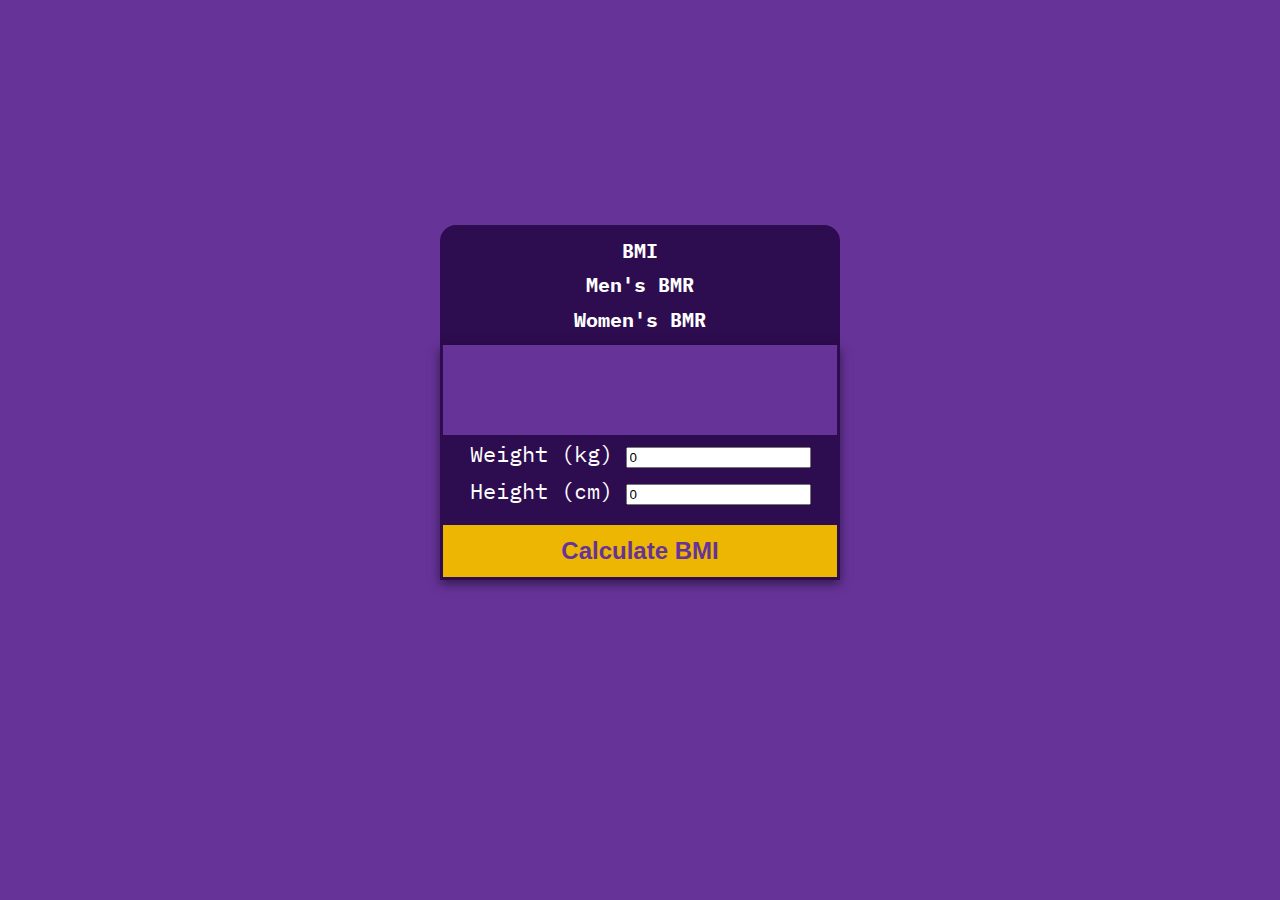
<file: bmi/index.html>
<!DOCTYPE html>
<html lang="en">
<head>

    <meta charset="UTF-8">
    <meta http-equiv="X-UA-Compatible" content="IE=edge">
    <meta name="viewport" content="width=device-width, initial-scale=1.0">
    <link rel="stylesheet" href="css/bmi.css">
    <script src="js/bmi.js" defer></script>
    <title>BMI</title>

</head>
<body>

    <header>
        <nav class="nav-bar">
            <a href="index.html"><i class="nav-bmi"></i>BMI</a>
            <a href="../men's calories/index.html"><i class="nav-men"></i>Men's BMR</a>
            <a href="../women's calories/index.html"><i class="nav-women"></i>Women's BMR</a>
        </nav>
    </header>

    <main class="main">
        <div class="display">
            <div class="form-hide">
                <label for="bmitext"></label>
                <span id="result" class="show-BMI">x</span>
            </div>
        </div>
        <div class="form-setting">
            <label for="weight">Weight (kg)</label>
            <input id="weight" value="0"/>
        </div>
        <div class="form-setting">
            <label for="height">Height (cm)</label>
            <input id="height" value="0"/>
        </div>
        <button onclick="calculate()" class="form__button">Calculate BMI</button>
    </main>

</body>
</html>
</file>
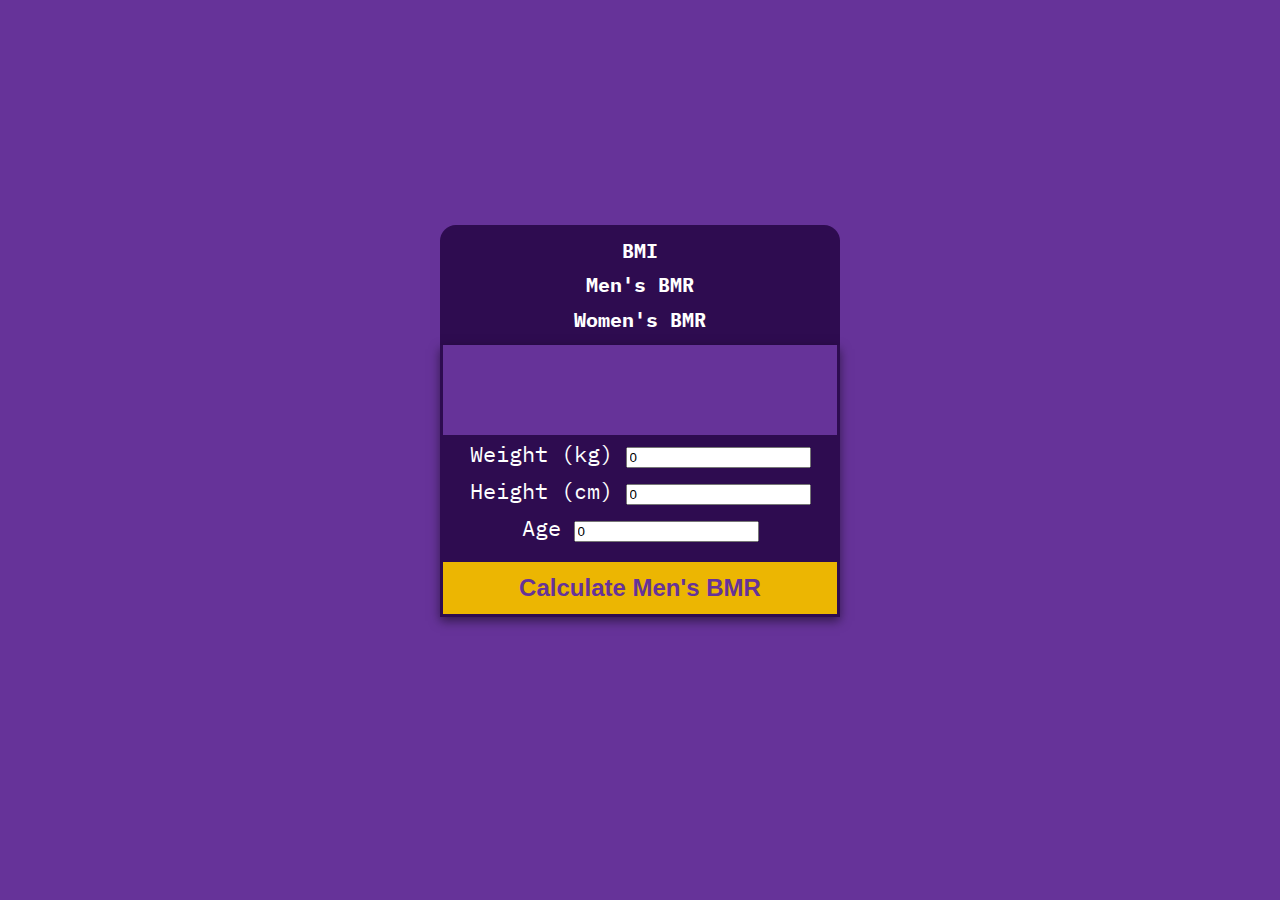
<file: men's calories/index.html>
<!DOCTYPE html>
<html lang="en">
<head>

    <meta charset="UTF-8">
    <meta http-equiv="X-UA-Compatible" content="IE=edge">
    <meta name="viewport" content="width=device-width, initial-scale=1.0">
    <link rel="stylesheet" href="css/men.css">
    <script src="js/men.js" defer></script>
    <title>Men's Calories</title>

</head>
<body>

    <header>
        <!-- <h1 class="current-page">Men's Calories</h1> -->
        <nav class="nav-bar">
            <a href="../bmi/index.html"><i class="nav-bmi"></i>BMI</a>
            <a href="index.html"><i class="nav-men"></i>Men's BMR</a>
            <a href="../women's calories/index.html"><i class="nav-women"></i>Women's BMR</a>
        </nav>
    </header>

    <main class="main">
        <div class="display">
            <div class="form-hide">
                <label for="bmrtext"></label>
                <span id="result" class="show-BMR"></span>
            </div>
        </div>
        <div class="form-setting">
            <label for="weight">Weight (kg)</label>
            <input id="weight" value="0"/>
        </div>
        <div class="form-setting">
            <label for="height">Height (cm)</label>
            <input id="height" value="0"/>
        </div>
        <div class="form-setting">
            <label for="age">Age</label>
            <input id="age" value="0"/>
        </div>
        <button onclick="calculate()" class="form__button">Calculate Men's BMR</button>
    </main>

</body>
</html>
</file>
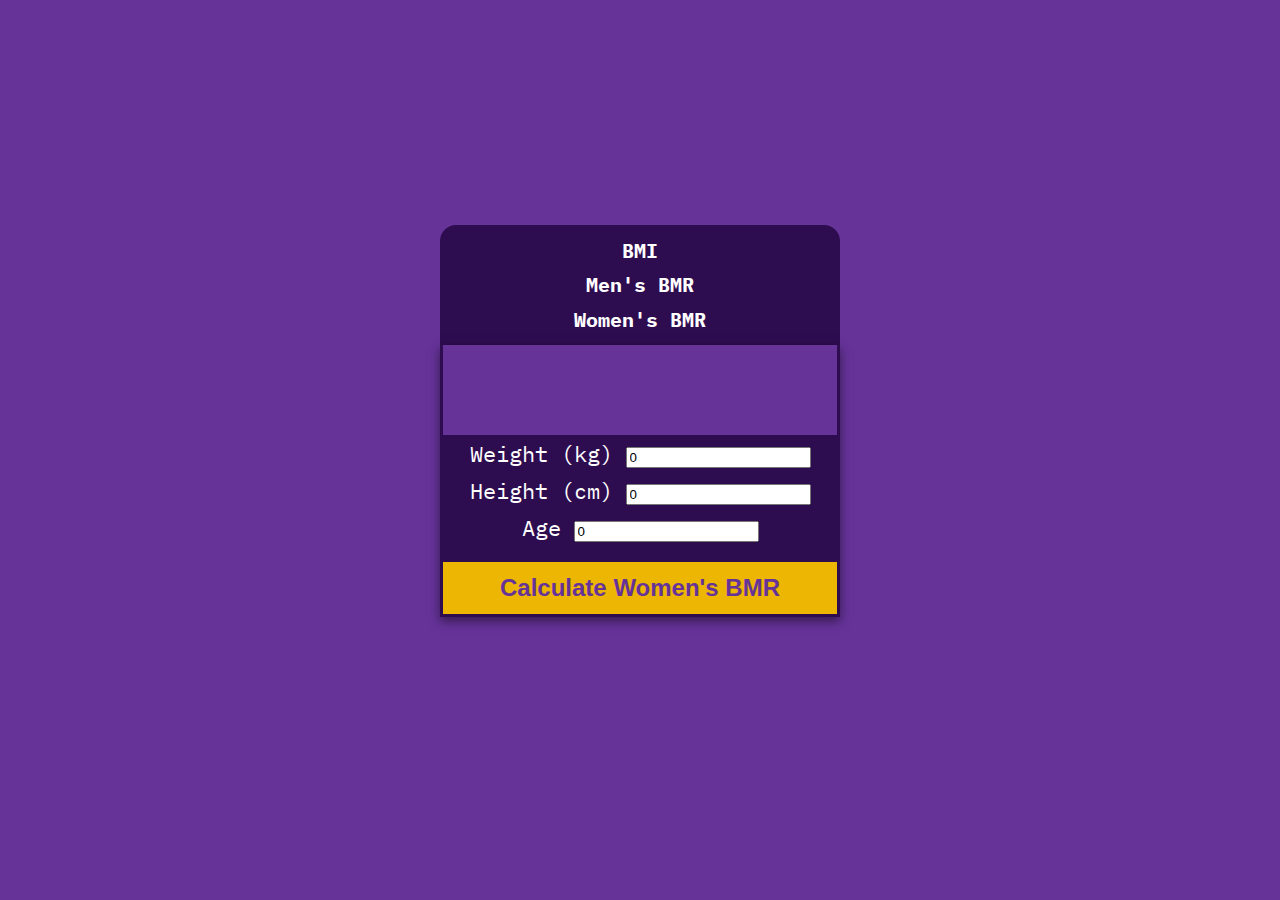
<file: women's calories/index.html>
<!DOCTYPE html>
<html lang="en">
<head>

    <meta charset="UTF-8">
    <meta http-equiv="X-UA-Compatible" content="IE=edge">
    <meta name="viewport" content="width=device-width, initial-scale=1.0">
    <link rel="stylesheet" href="css/women.css">
    <script src="js/women.js" defer></script>
    <title>Women's Calories</title>

</head>
<body>

    <header>
        <nav class="nav-bar">
            <a href="../bmi/index.html"><i class="nav-bmi"></i>BMI</a>
            <a href="../men's calories/index.html"><i class="nav-men"></i>Men's BMR</a>
            <a href="index.html"><i class="nav-women"></i>Women's BMR</a>
        </nav>
    </header>
    
    <main class="main">
        <div class="display">
            <div class="form-hide">
                <label for="bmrtext"></label>
                <span id="result" class="show-BMR"></span>
            </div>
        </div>
        <div class="form-setting">
            <label for="weight">Weight (kg)</label>
            <input id="weight" value="0"/>
        </div>
        <div class="form-setting">
            <label for="height">Height (cm)</label>
            <input id="height" value="0"/>
        </div>
        <div class="form-setting">
            <label for="age">Age</label>
            <input id="age" value="0"/>
        </div>
        <button onclick="calculate()" class="form__button">Calculate Women's BMR</button>
    </main>

</body>
</html>
</file>
<file: bmi/css/bmi.css>
@import url('https://fonts.googleapis.com/css2?family=IBM+Plex+Mono:wght@200&display=swap');

*{
    box-sizing: border-box;
}

body{
    font-family: 'IBM Plex Mono', monospace;
    background-color: rebeccapurple;
    margin: 25vh 0 0 25%;
    width: 50%;
    color: white;
    display: flex;
    flex-direction: column;
    justify-content: center;
    align-items: center;
}

body .display{
    display: flex;
    align-items: center;
    justify-content: center;
    flex-direction: row;
}

.display{
    background-color: rebeccapurple;
    display: flex;
    font-size: 1.5rem;
    align-items: center;
    height: 10vh;
    width: 100%;
    position: relative;
    padding: 1rem;
    overflow: auto;
}

.main{
    padding: 0 .2rem .2rem;
    min-width: 40vh;
}

.main .display{
    font-size: 36px;
}

body .main{
    font-size: 22px;
    background-color: rgb(46, 12, 80);
    flex-direction: column;
    display: flex;
    align-items: center;
    justify-content: center;
    box-shadow: 0 4px 10px rgba(0, 0, 0, 0.5);
    min-width: 400px;
}

.form__button{
    background-color: #ecb602;
    border: none;
    color: rebeccapurple;
    cursor: pointer;
    display: block;
    font-size: 1.5rem;
    font-weight: bold;
    padding: 0.75rem;
    margin-top: 1rem;
    width: 100%;
}

.main div{
    padding: .25rem;
}

a{
    font-size: 20px;
    font-weight: bold;
    margin: 1%;
}

nav{
    border-radius: 1rem 1rem 0 0;
    display:flex;
    flex-direction: column;
    background-color: rgb(46, 12, 80);
    align-items: center;
    padding:.5em;
    width:100%;
    min-width: 400px;
}

a:link, a:visited{
    text-decoration: none;
    color: white;
}

a:hover{
    text-decoration: none;
    color: #ecb602;
}
</file>
<file: men's calories/css/men.css>
@import url('https://fonts.googleapis.com/css2?family=IBM+Plex+Mono:wght@200&display=swap');

*{
    box-sizing: border-box;
}

body{
    font-family: 'IBM Plex Mono', monospace;
    background-color: rebeccapurple;
    margin: 25vh 0 0 25%;
    width: 50%;
    color: white;
    display: flex;
    flex-direction: column;
    justify-content: center;
    align-items: center;
}

body .display{
    display: flex;
    align-items: center;
    justify-content: center;
    flex-direction: row;
}

.display{
    background-color: rebeccapurple;
    display: flex;
    font-size: 1.5rem;
    align-items: center;
    height: 10vh;
    width: 100%;
    position: relative;
    padding: 1rem;
    overflow: auto;
}

.main{
    padding: 0 .2rem .2rem;
    min-width: 40vh;
}

.main .display{
    font-size: 36px;
}

body .main{
    font-size: 22px;
    background-color: rgb(46, 12, 80);
    flex-direction: column;
    display: flex;
    align-items: center;
    justify-content: center;
    box-shadow: 0 4px 10px rgba(0, 0, 0, 0.5);
    min-width: 400px;
}

.form__button{
    background-color: #ecb602;
    border: none;
    color: rebeccapurple;
    cursor: pointer;
    display: block;
    font-size: 1.5rem;
    font-weight: bold;
    padding: 0.75rem;
    margin-top: 1rem;
    width: 100%;
}

.main div{
    padding: .25rem;
}

a{
    font-size: 20px;
    font-weight: bold;
    margin: 1%;
}

nav{
    border-radius: 1rem 1rem 0 0;
    display:flex;
    flex-direction: column;
    background-color: rgb(46, 12, 80);
    align-items: center;
    padding:.5em;
    width:100%;
    min-width: 400px;
}

a:link, a:visited{
    text-decoration: none;
    color: white;
}

a:hover{
    text-decoration: none;
    color: #ecb602;
}
</file>
<file: women's calories/css/women.css>
@import url('https://fonts.googleapis.com/css2?family=IBM+Plex+Mono:wght@200&display=swap');

*{
    box-sizing: border-box;
}

body{
    font-family: 'IBM Plex Mono', monospace;
    background-color: rebeccapurple;
    margin: 25vh 0 0 25%;
    width: 50%;
    color: white;
    display: flex;
    flex-direction: column;
    justify-content: center;
    align-items: center;
}

body .display{
    display: flex;
    align-items: center;
    justify-content: center;
    flex-direction: row;
}

.display{
    background-color: rebeccapurple;
    display: flex;
    font-size: 1.5rem;
    align-items: center;
    height: 10vh;
    width: 100%;
    position: relative;
    padding: 1rem;
    overflow: auto;
}

.main{
    padding: 0 .2rem .2rem;
    min-width: 40vh;
}

.main .display{
    font-size: 36px;
}

body .main{
    font-size: 22px;
    background-color: rgb(46, 12, 80);
    flex-direction: column;
    display: flex;
    align-items: center;
    justify-content: center;
    box-shadow: 0 4px 10px rgba(0, 0, 0, 0.5);
    min-width: 400px;
}

.form__button{
    background-color: #ecb602;
    border: none;
    color: rebeccapurple;
    cursor: pointer;
    display: block;
    font-size: 1.5rem;
    font-weight: bold;
    padding: 0.75rem;
    margin-top: 1rem;
    width: 100%;
}

.main div{
    padding: .25rem;
}

a{
    font-size: 20px;
    font-weight: bold;
    margin: 1%;
}

nav{
    border-radius: 1rem 1rem 0 0;
    display:flex;
    flex-direction: column;
    background-color: rgb(46, 12, 80);
    align-items: center;
    padding:.5em;
    width:100%;
    min-width: 400px;
}

a:link, a:visited{
    text-decoration: none;
    color: white;
}

a:hover{
    text-decoration: none;
    color: #ecb602;
}
</file>
